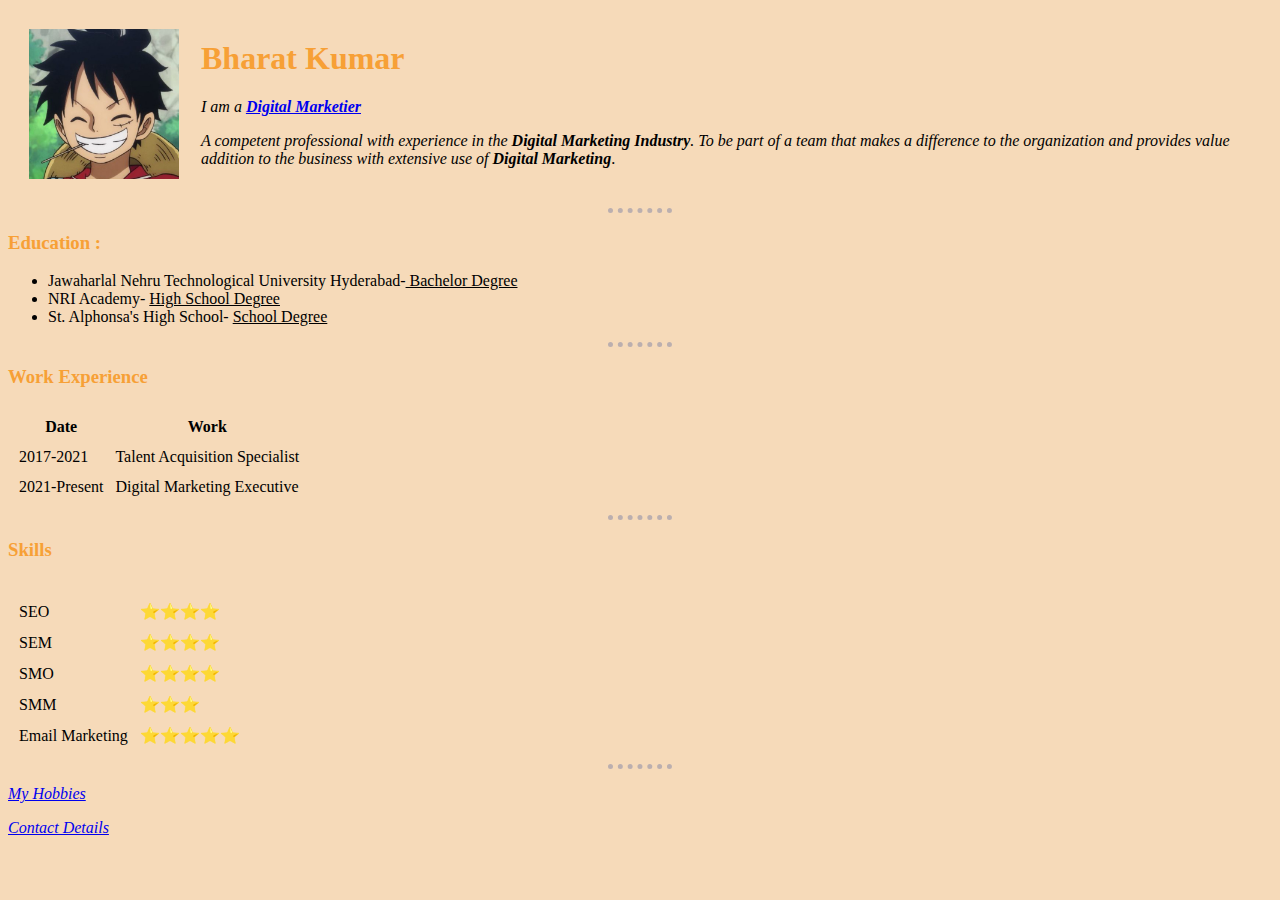
<file: index.html>
<html>
    <head>

        <meta charset="utf-8">
        <title>💥Bharat's Personal site</title>
        <link rel="stylesheet" href="css/styles.css">
    </head>
    <body >
        <table cellspacing="20" >
            <tr>
                <td><img src="./images/luffy.jpg" alt="Dark Knight"></td>
                <td><h1>Bharat Kumar</h1>
                   <p> <em>I am a <strong> <a href="https://www.linkedin.com/in/bharat-kumar-168239159/">Digital Marketier</a> </strong>  </em></p>
                   <p> <em> A competent professional with experience in the <strong>Digital Marketing Industry</strong>. To be part of a team that makes a difference to the organization and provides value addition to the business with extensive use of <strong> Digital Marketing</strong></em>.</p></td>
            </tr>
        </table>
        
        
        <hr>
        <h3>Education :</h3>
        <ul>
        <li>Jawaharlal Nehru Technological University Hyderabad-<u> Bachelor Degree</u></li>
        <li>NRI Academy- <u>High School Degree</u></li>
        <li>St. Alphonsa's High School- <u>School Degree </u></li>
       </ul>
       <hr>
       <h3>Work Experience</h3>
       <table cellspacing= "10">
           <thead>
<tr>
   
   <th>Date</th>
   <th>Work</th>
</tr>
           </thead>
           <tbody>
               <tr>
                   <td>2017-2021</td>
                   <td>Talent Acquisition Specialist</td>
                               </tr>
                               <tr>
                   <td>2021-Present</td>
                   <td>Digital Marketing Executive</td>
                               </tr>
                              
           </tbody>
           
           
       </table>
       <hr>
       <h3>Skills</h3>
       <table cellspacing="10">
           <tr>
               <td>
                  
                       <tr>
                           <td>SEO</td>
                           <td>⭐️⭐️⭐️⭐️</td>
                       </tr>
                       <tr>
                           <td>SEM</td>
                           <td>⭐️⭐️⭐️⭐️</td>
                       </tr>
                       <tr>
                           <td>SMO</td>
                           <td>⭐️⭐️⭐️⭐️</td>
                       </tr>
                       <tr>
                           <td>SMM</td>
                           <td>⭐️⭐️⭐️</td>
                       </tr>
                       <tr>
                           <td>Email Marketing</td>
                           <td>⭐️⭐️⭐️⭐️⭐️</td>
                       </tr>
                   </table>
               </td>
               <td>

               </td>
           </tr>
       </table>
       
       <hr>
       <p> <em> <a href="Hobbies.html">My Hobbies</a> </em> </p>
   <p> <em> <a href="Contact details.html"> Contact Details </a> </em> </p>
   
    </body> 
    </html>
</file>
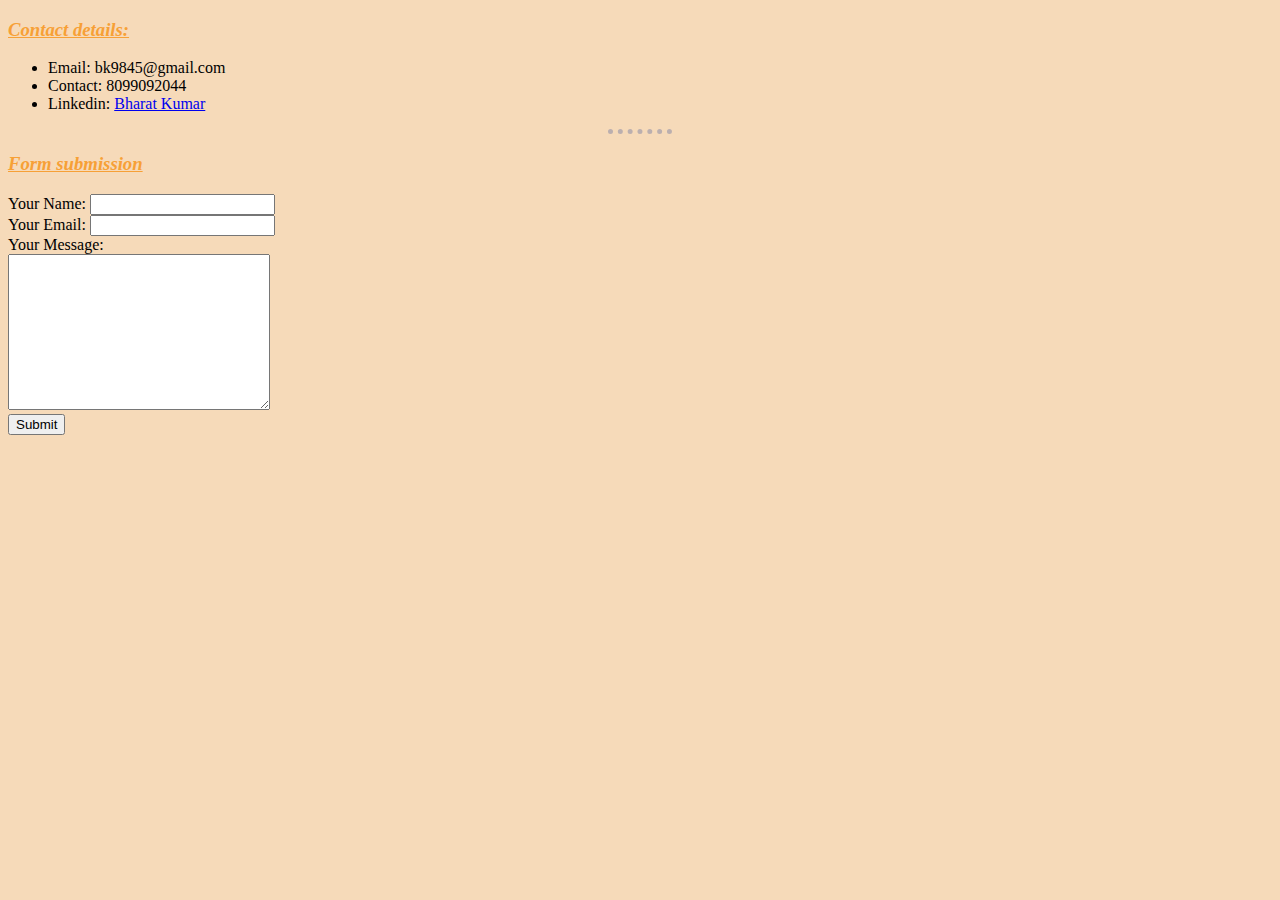
<file: Contact details.html>
<!DOCTYPE html>
<html>
<head>
    <meta charset="UTF-8">
    
    <title>My Contact Details</title>
    <link rel="stylesheet" href="css/styles.css">
</head>
<body>
    <h3> <u><em>Contact details:</em> </u>   </h3>
    
    <ul>
        <li>Email: bk9845@gmail.com</li>
        <li>Contact: 8099092044</li>
        <li>Linkedin: <a href="https://www.linkedin.com/in/bharat-kumar-168239159/">Bharat Kumar</a> </li>
    </ul>
    <hr>
    <h3><em> <u> Form submission </u> </em></h3>
    <form action="mailto:bk9845@gmail.com" method="post" enctype="text/plain">
        <label for="">Your Name:</label>
        <input type="text" name="yourname" value="">
        <br>
        <label for="">Your Email:</label>
        <input type="email" name="youremail" id="">
        <br>
        <label for="">Your Message:</label> <br>
        <textarea name="yourmessage" id="" cols="30" rows="10"></textarea><br>
        <input type="submit" name="">  
    </form>
</body>
</html>
</file>
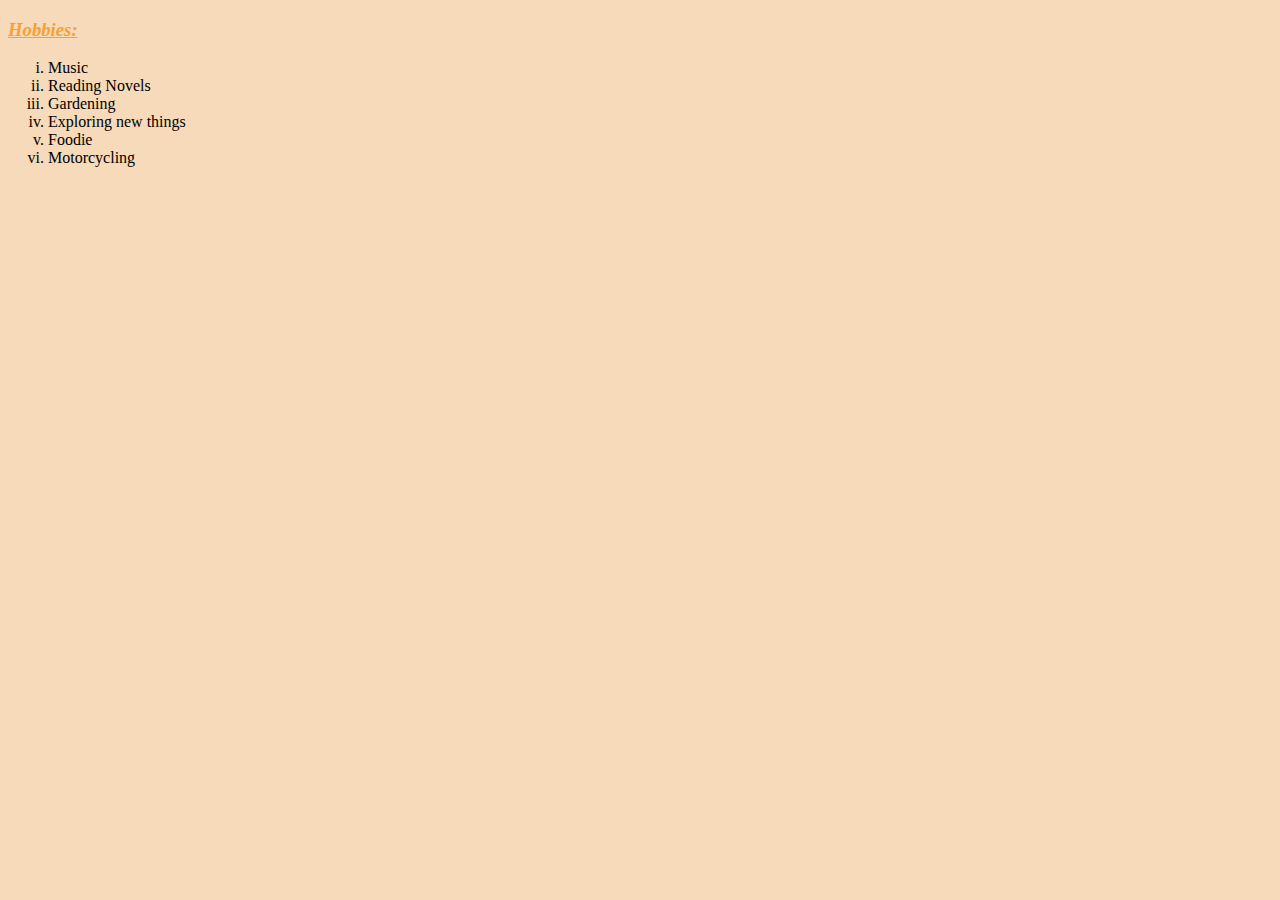
<file: Hobbies.html>
<!DOCTYPE html>
<html >
<head>
    <meta charset="UTF-8">
   
    <title>My Hobbies</title>
    <link rel="stylesheet" href="css/styles.css">
</head>
<body>
    <h3> <u> <em> Hobbies: </u> </em></h3>
    <ol type="i">
        <li>Music</li>
        <li>Reading Novels</li>
        <li>Gardening</li>
        <li>Exploring new things</li>
        <li>Foodie</li>
        <li>Motorcycling</li>
    </ol> 
</body>
</html>
</file>
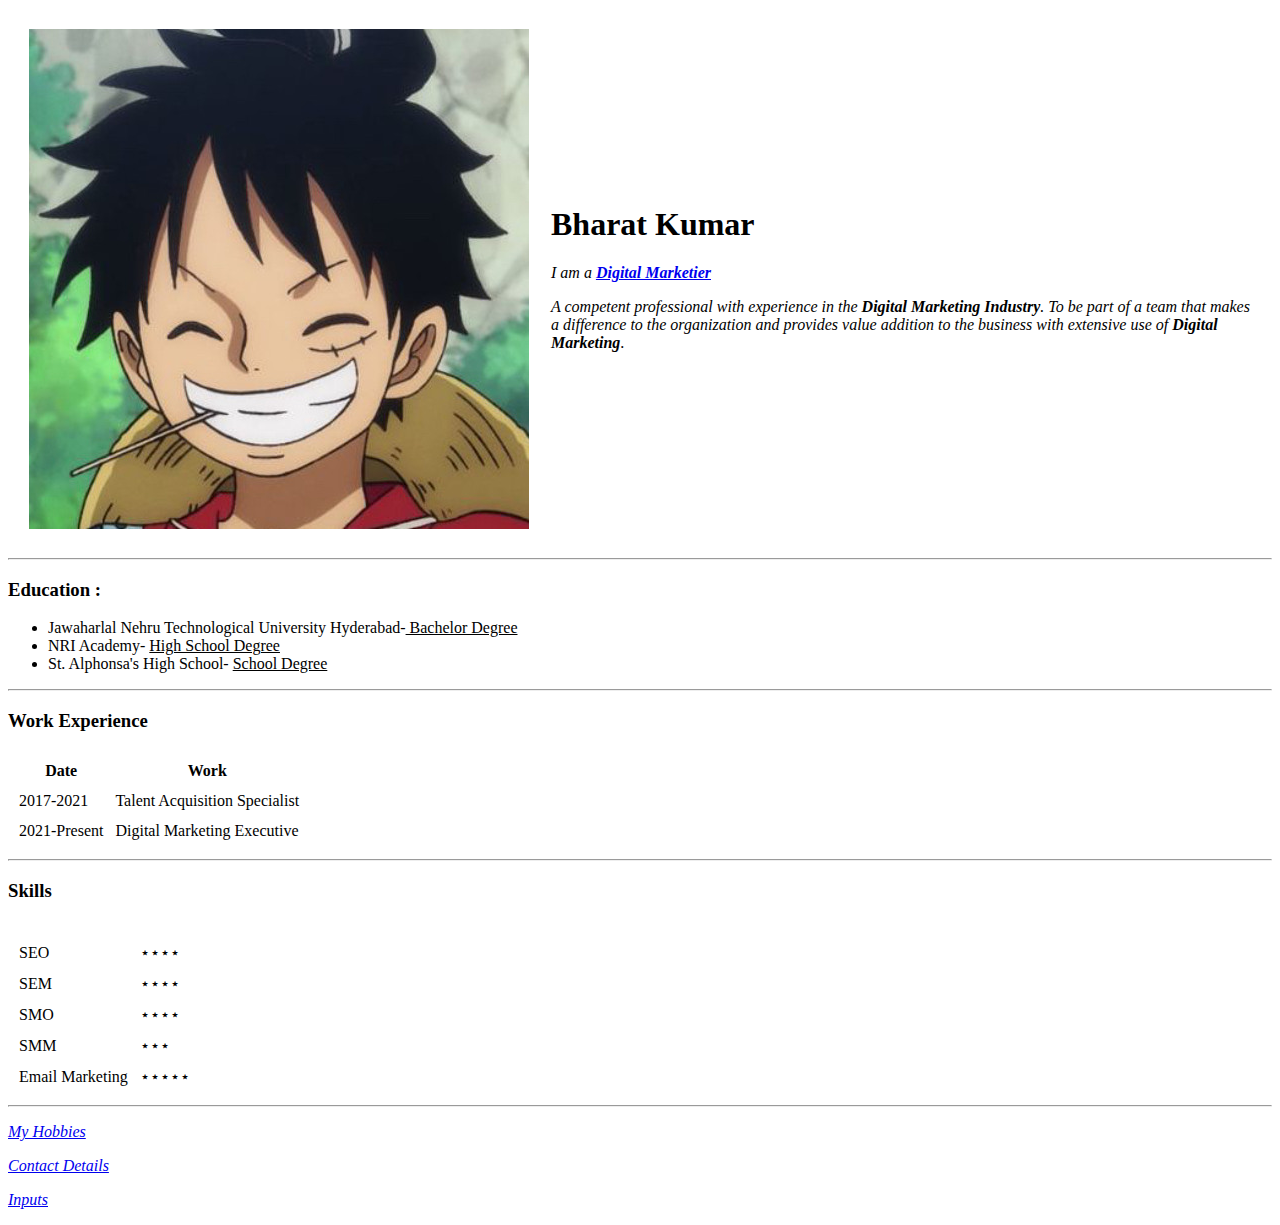
<file: Personal Website.html>
<html>
     <head>
         <meta charset="utf-8">
         <title>💥Bharat's Personal site</title>
     </head>
     <body>
         <table cellspacing="20" >
             <tr>
                 <td><img src="./images/luffy.jpg" alt="Dark Knight"></td>
                 <td><h1>Bharat Kumar</h1>
                    <p> <em>I am a <strong> <a href="https://www.linkedin.com/in/bharat-kumar-168239159/">Digital Marketier</a> </strong>  </em></p>
                    <p> <em> A competent professional with experience in the <strong>Digital Marketing Industry</strong>. To be part of a team that makes a difference to the organization and provides value addition to the business with extensive use of <strong> Digital Marketing</strong></em>.</p></td>
             </tr>
         </table>
         
         
         <hr>
         <h3>Education :</h3>
         <ul>
         <li>Jawaharlal Nehru Technological University Hyderabad-<u> Bachelor Degree</u></li>
         <li>NRI Academy- <u>High School Degree</u></li>
         <li>St. Alphonsa's High School- <u>School Degree </u></li>
        </ul>
        <hr>
        <h3>Work Experience</h3>
        <table cellspacing= "10">
            <thead>
<tr>
    
    <th>Date</th>
    <th>Work</th>
</tr>
            </thead>
            <tbody>
                <tr>
                    <td>2017-2021</td>
                    <td>Talent Acquisition Specialist</td>
                                </tr>
                                <tr>
                    <td>2021-Present</td>
                    <td>Digital Marketing Executive</td>
                                </tr>
                               
            </tbody>
            
            
        </table>
        <hr>
        <h3>Skills</h3>
        <table cellspacing="10">
            <tr>
                <td>
                   
                        <tr>
                            <td>SEO</td>
                            <td>⋆⋆⋆⋆</td>
                        </tr>
                        <tr>
                            <td>SEM</td>
                            <td>⋆⋆⋆⋆</td>
                        </tr>
                        <tr>
                            <td>SMO</td>
                            <td>⋆⋆⋆⋆</td>
                        </tr>
                        <tr>
                            <td>SMM</td>
                            <td>⋆⋆⋆</td>
                        </tr>
                        <tr>
                            <td>Email Marketing</td>
                            <td>⋆⋆⋆⋆⋆</td>
                        </tr>
                    </table>
                </td>
                <td>

                </td>
            </tr>
        </table>
        
        <hr>
        <p> <em> <a href="Hobbies.html">My Hobbies</a> </em> </p>
    <p> <em> <a href="Contact details.html"> Contact Details </a> </em> </p>
    <p> <em> <a href="inputs.html">Inputs</a> </em> </p>
     </body> 
     </html>
</file>
<file: css/styles.css>
body {
    background-color: #f6dab9;
}
hr{
    border-style: none;
    border-top-style: dotted;
    border-color: rgb(187, 175, 175);
    border-width: 5px;
    width: 5%;
}
img {
    
    height: 150px;
    width: 150px;
}
h1{
    color:#f7a036;
}
h3{
    color:#f7a036;
}
</file>
